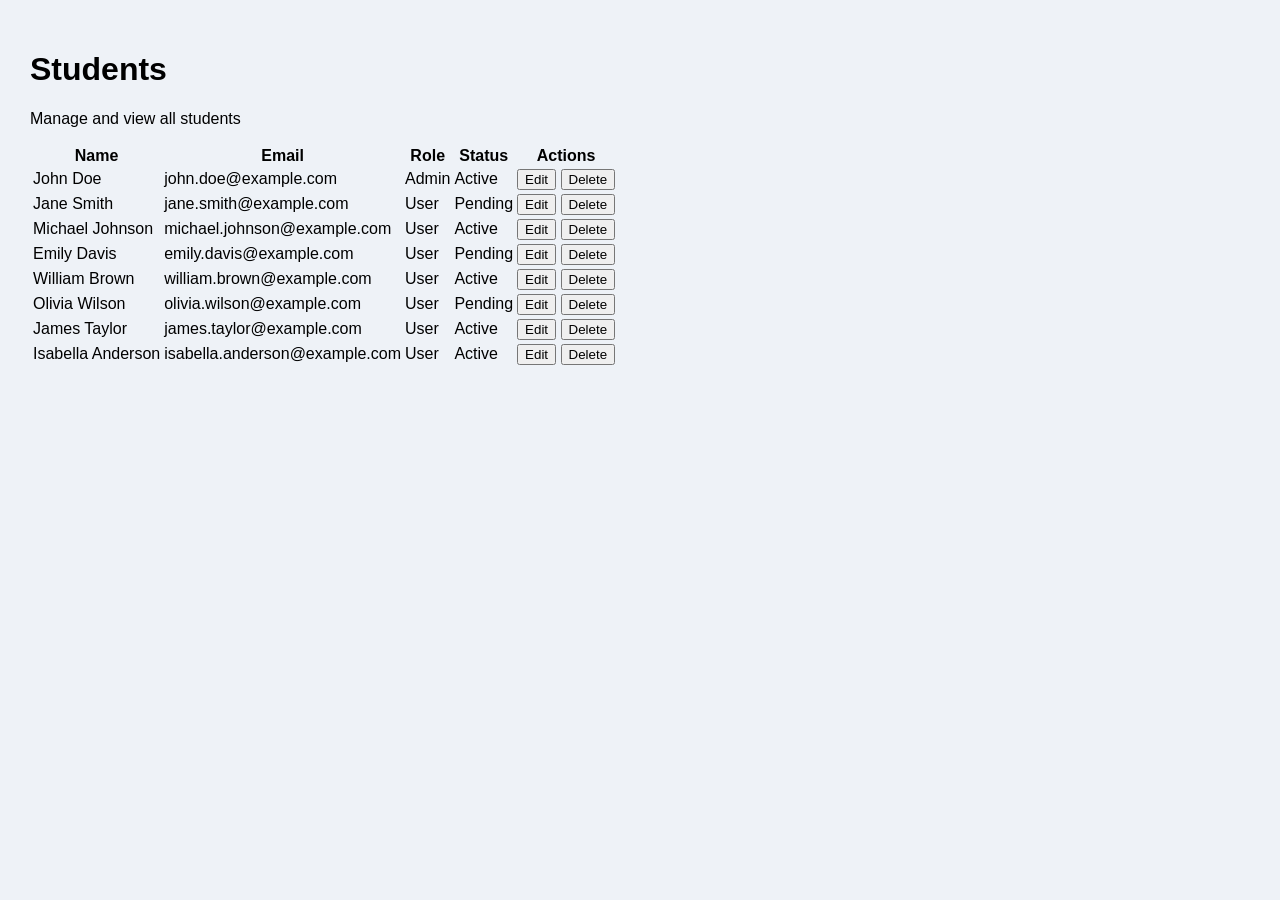
<file: table.html>
<!DOCTYPE html>
<html lang="en">
<head>
    <meta charset="UTF-8">
    <meta name="viewport" content="width=device-width, initial-scale=1.0">
    <link rel="stylesheet" href="style.css">
    <title>Table</title>
</head>
<body>
    <div class ="table-container">
        <h1>Students</h1>
        <p>Manage and view all students</p>

        <table>
            <thead>
                <tr>
                    <th>Name</th>
                    <th>Email</th>
                    <th>Role</th>
                    <th>Status</th>
                    <th>Actions</th>
                </tr>
            </thead>

            <tbody>
                <tr>
                    <td>John Doe</td>
                    <td>john.doe@example.com</td>
                    <td>Admin</td>
                    <td><span class="badge active">Active</span></td>
                    <td>
                        <button class="btn-edit">Edit</button>
                        <button class="btn-delete">Delete</button>
                    </td>
                </tr>

                <tr>
                    <td>Jane Smith</td>
                    <td>jane.smith@example.com</td>
                    <td>User</td>
                    <td><span class="badge pending">Pending</span></td>
                    <td>
                        <button class="btn-edit">Edit</button>
                        <button class="btn-delete">Delete</button>
                    </td>
                </tr>

                <tr>
                    <td>Michael Johnson</td>
                    <td>michael.johnson@example.com</td>
                    <td>User</td>
                    <td><span class="badge active">Active</span></td>
                    <td>
                        <button class="btn-edit">Edit</button>
                        <button class="btn-delete">Delete</button>
                    </td>
                </tr>

                <tr>
                    <td>Emily Davis</td>
                    <td>emily.davis@example.com</td>
                    <td>User</td>
                    <td><span class="badge pending">Pending</span></td>
                    <td>
                        <button class="btn-edit">Edit</button>
                        <button class="btn-delete">Delete</button>
                    </td>
                </tr>

                <tr>
                    <td>William Brown</td>
                    <td>william.brown@example.com</td>
                    <td>User</td>
                    <td><span class="badge active">Active</span></td>
                    <td>
                        <button class="btn-edit">Edit</button>
                        <button class="btn-delete">Delete</button>
                    </td>
                </tr>

                <tr>
                    <td>Olivia Wilson</td>
                    <td>olivia.wilson@example.com</td>
                    <td>User</td>
                    <td><span class="badge active">Pending</span></td>
                    <td>
                        <button class="btn-edit">Edit</button>
                        <button class="btn-delete">Delete</button>
                    </td>
                </tr>

                <tr>
                    <td>James Taylor</td>
                    <td>james.taylor@example.com</td>
                    <td>User</td>
                    <td><span class="badge active">Active</span></td>
                    <td>
                        <button class="btn-edit">Edit</button>
                        <button class="btn-delete">Delete</button>
                    </td>
                </tr>

                <tr>
                    <td>Isabella Anderson</td>
                    <td>isabella.anderson@example.com</td>
                    <td>User</td>
                    <td><span class="badge active">Active</span></td>
                    <td>
                        <button class="btn-edit">Edit</button>
                        <button class="btn-delete">Delete</button>
                    </td>
                </tr>
            </tbody>
        </table>
    </div>
</body>
</html>
</file>
<file: style.css>
* {
    box-sizing: border-box;
}

body {
    margin: 0;
    padding: 30px;
    background-color: #eef2f7;
    font-family: Arial, sans-serif;
}

/* Main Card */
.main-card {
    
    margin: auto;
    background-color: white;
    border-radius: 15px;
    overflow: hidden;
    box-shadow: 0 5px 20px #ccc;
}


/* Header */
.top-banner {
    height: 180px;
    background-image: url("https://images.unsplash.com/photo-1497366811353-6870744d04b2");
    background-size: cover;
    background-position: center;
}

.banner-overlay {
    height: 100%;
    padding: 50px;
    background-color: rgba(0, 0, 0, 0.5);
    color: white;
}

.banner-overlay h2 {
    margin: 0;
    font-size: 35px;
}

.banner-overlay p {
    font-size: 17px;
}


/* Navigation */
.nav-links {
    padding: 15px 25px;
    border-bottom: 1px;
}

.nav-links button {
    padding: 10px 25px;
    border: none;
    border-radius: 6px;
    background-color: #333;
    color: white;
}


/* Main Layout */
.content-body {
    padding: 25px;
    display: grid;
    grid-template-columns: 1fr 1fr 1.2fr;
    gap: 20px;
}


/* Boxes */
.box {
    background-color: #f8f9fb;
    border: 1px solid #ddd;
    border-radius: 10px;
    padding: 20px;
    margin-bottom: 20px;
}

.box h3 {
    margin-top: 0;
    color: #333;
}

.pending-box {
    background-color: #fff4e5;
    border: 1px solid #ffb74d;
    border-radius: 15px;
}

.done-box {
    background-color: #e8f5e9;
    border: 1px solid #66bb6a;
    border-radius: 15px;
}


/* Task List */
.box ul {
    padding-left: 20px;
}

.box li {
    margin-bottom: 12px;
}


/* Counter */
.counter-box {
    text-align: center;
}

.counter-display {
    font-size: 40px;
    font-weight: bold;
    margin: 20px 0;
}

.counter-input-row input {
    width: 100%;
    padding: 10px;
    border: 1px solid #ccc;
    border-radius: 6px;
}

.counter-btns {
    display: flex;
    justify-content: center;
    gap: 5px;
    margin-top: 15px;
}

.counter-btns button {
    width: 45px;
    height: 40px;
    border: none;
    border-radius: 6px;
    background-color: #333;
    color: white;
    font-size: 18px;
    cursor: pointer;
}

.equal-btn {
    background-color: #555 !important;
}

.reset-btn {
    margin-top: 15px;
    padding: 10px 25px;
    border: none;
    border-radius: 6px;
    background-color: #ddd;
    cursor: pointer;
}


/* Image */
.pic-box {
    margin-bottom: 20px;
}

.pic-box img {
    width: 100%;
    height: 180px;
    object-fit: cover;
    border-radius: 10px;
}

.img-caption {
    display: block;
    margin-top: 8px;
    text-align: center;
    color: #666;
}


/* Form */
.input-group {
    margin-bottom: 15px;
}

.input-group label {
    display: block;
    margin-bottom: 6px;
    font-size: 14px;
}

.input-group input,
.input-group select {
    width: 100%;
    padding: 10px;
    border: 1px solid #ccc;
    border-radius: 6px;
}

.form-row {
    display: flex;
    gap: 10px;
}

.form-row .input-group {
    width: 50%;
}


/* Save Button */
.save-btn {
    width: 100%;
    padding: 12px;
    border: none;
    border-radius: 6px;
    background-color: #525151;
    color: white;
    cursor: pointer;
}

.save-btn:hover {
    background-color: #555;
}


/* Footer */
.footer {
    padding: 15px;
    text-align: center;
    background-color: #484949;
    color: #f3f5f8;
}


/* Mobile */
@media (max-width: 800px) {

    body {
        padding: 10px;
    }

    .content-body {
        grid-template-columns: 1fr;
    }

    .form-row {
        flex-direction: column;
    }

    .form-row .input-group {
        width: 100%;
    }

    .top-banner {
        height: 150px;
    }

    .banner-overlay {
        padding: 35px 20px;
    }
}
</file>
